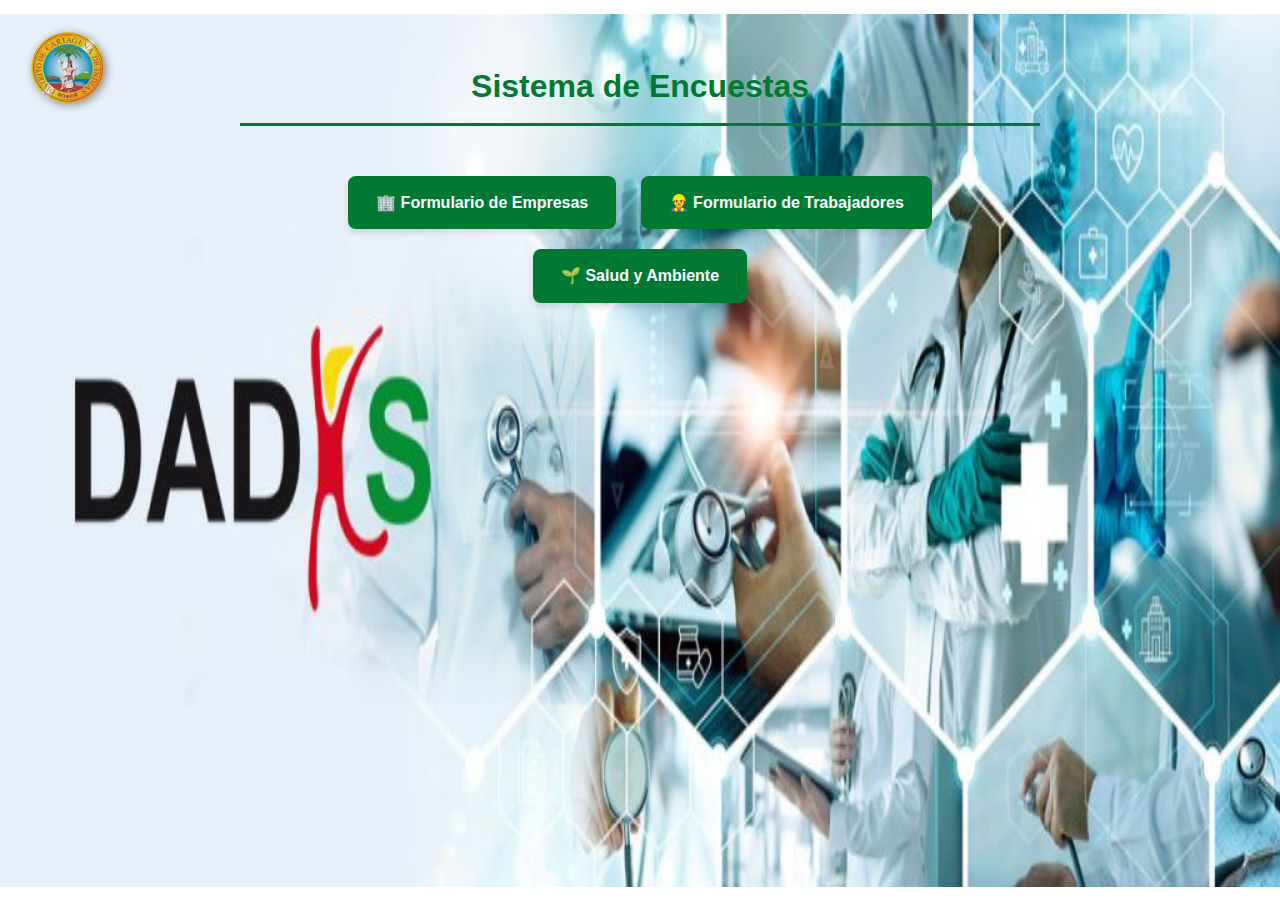
<file: index.html>
<!DOCTYPE html>
<html lang="es">
<head>
  <meta charset="UTF-8" />
  <meta name="viewport" content="width=device-width, initial-scale=1.0" />
  <title>Inicio - Sistema de Encuestas</title>
  <link rel="stylesheet" href="style.css" />
  <style>
    .logo-pequeno {
      position: absolute;
      top: 20px;
      left: 20px;
      width: 100px;
      height: auto;
      z-index: 1000;
      filter: drop-shadow(2px 2px 4px rgba(0,0,0,0.4));
    }
  </style>
</head>

<body>

  <img src="imagenes usadas/logo alcaldia de cartagena.png" alt="Logo" class="logo-pequeno">

  <div class="container">
    <h1>Sistema de Encuestas</h1>

    <div class="botones-centrados">

      <a href="empresa.html" class="boton-formulario">
        🏢 Formulario de Empresas
      </a>

      <a href="trabajadores.html" class="boton-formulario">
        👷 Formulario de Trabajadores
      </a>

      <a href="ambiental.html" class="boton-formulario">
        🌱 Salud y Ambiente
      </a>

    </div>

  </div>

</body>
</html>
</file>
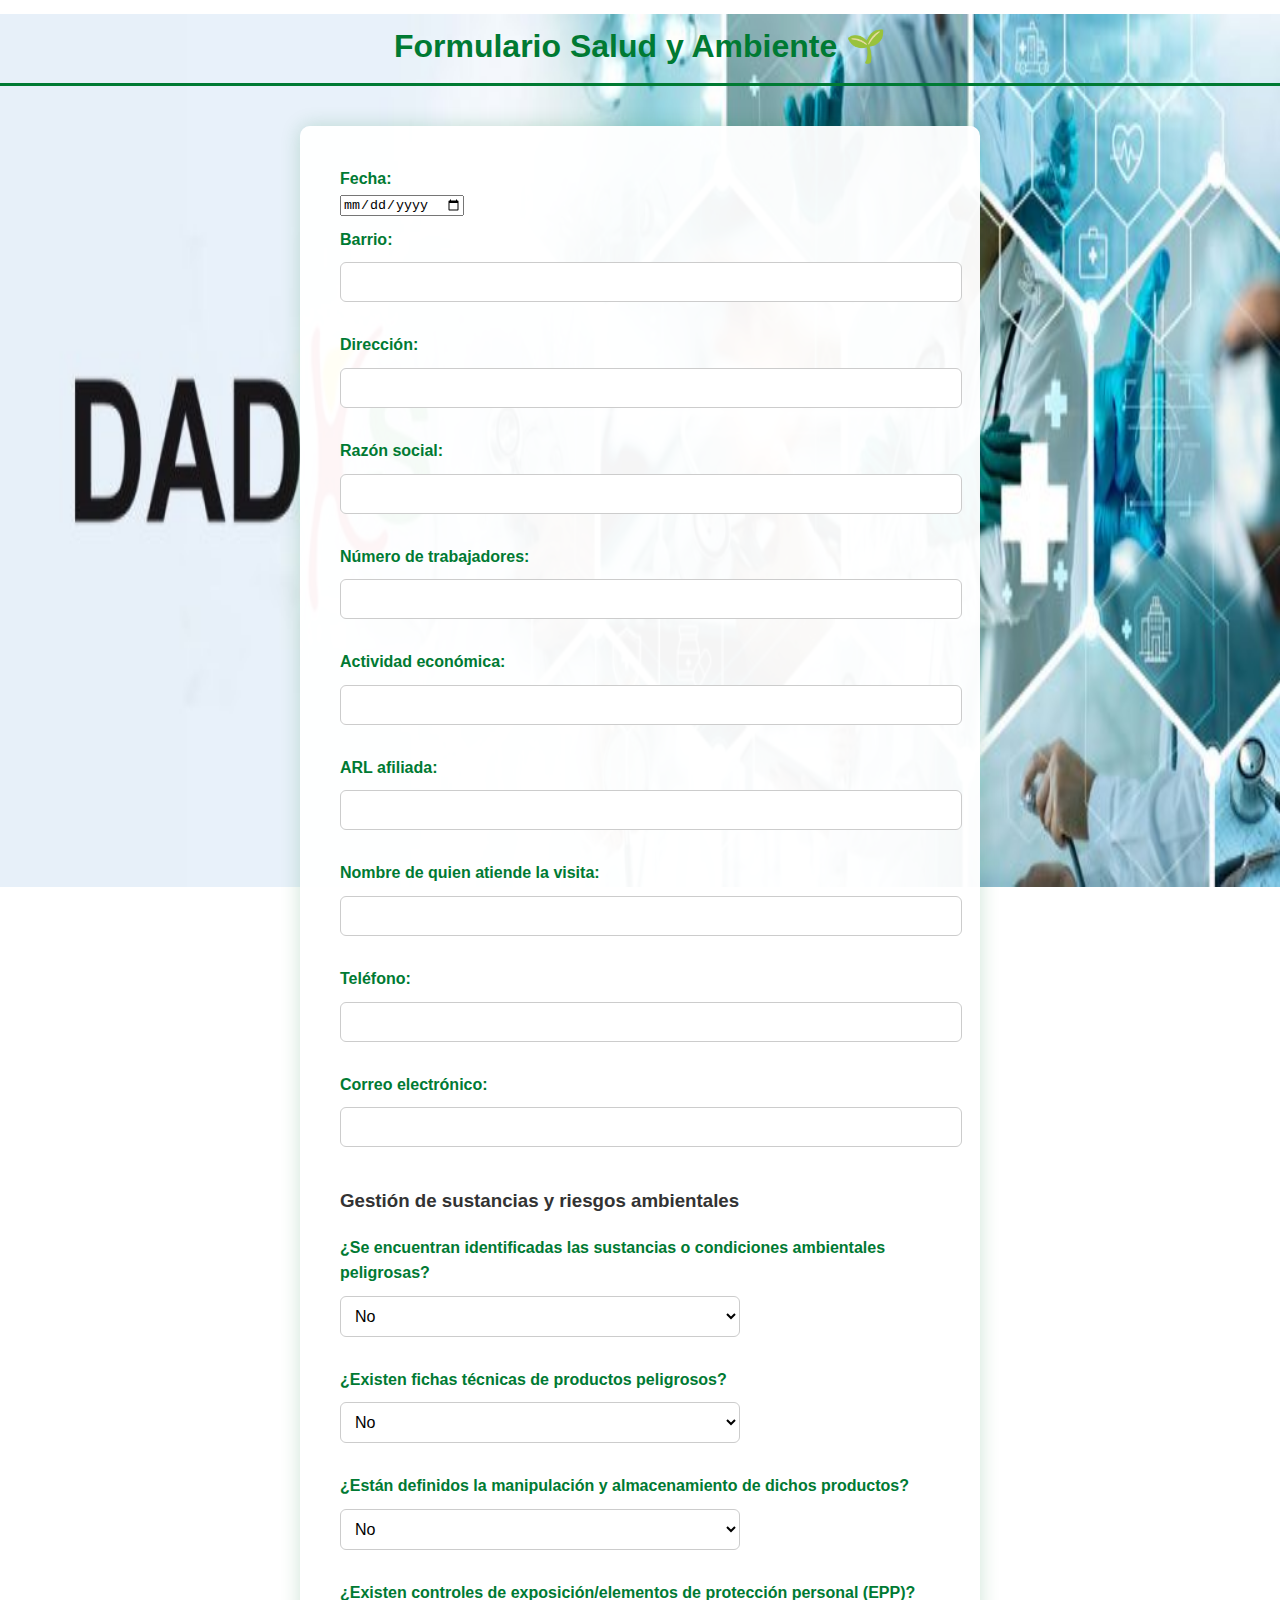
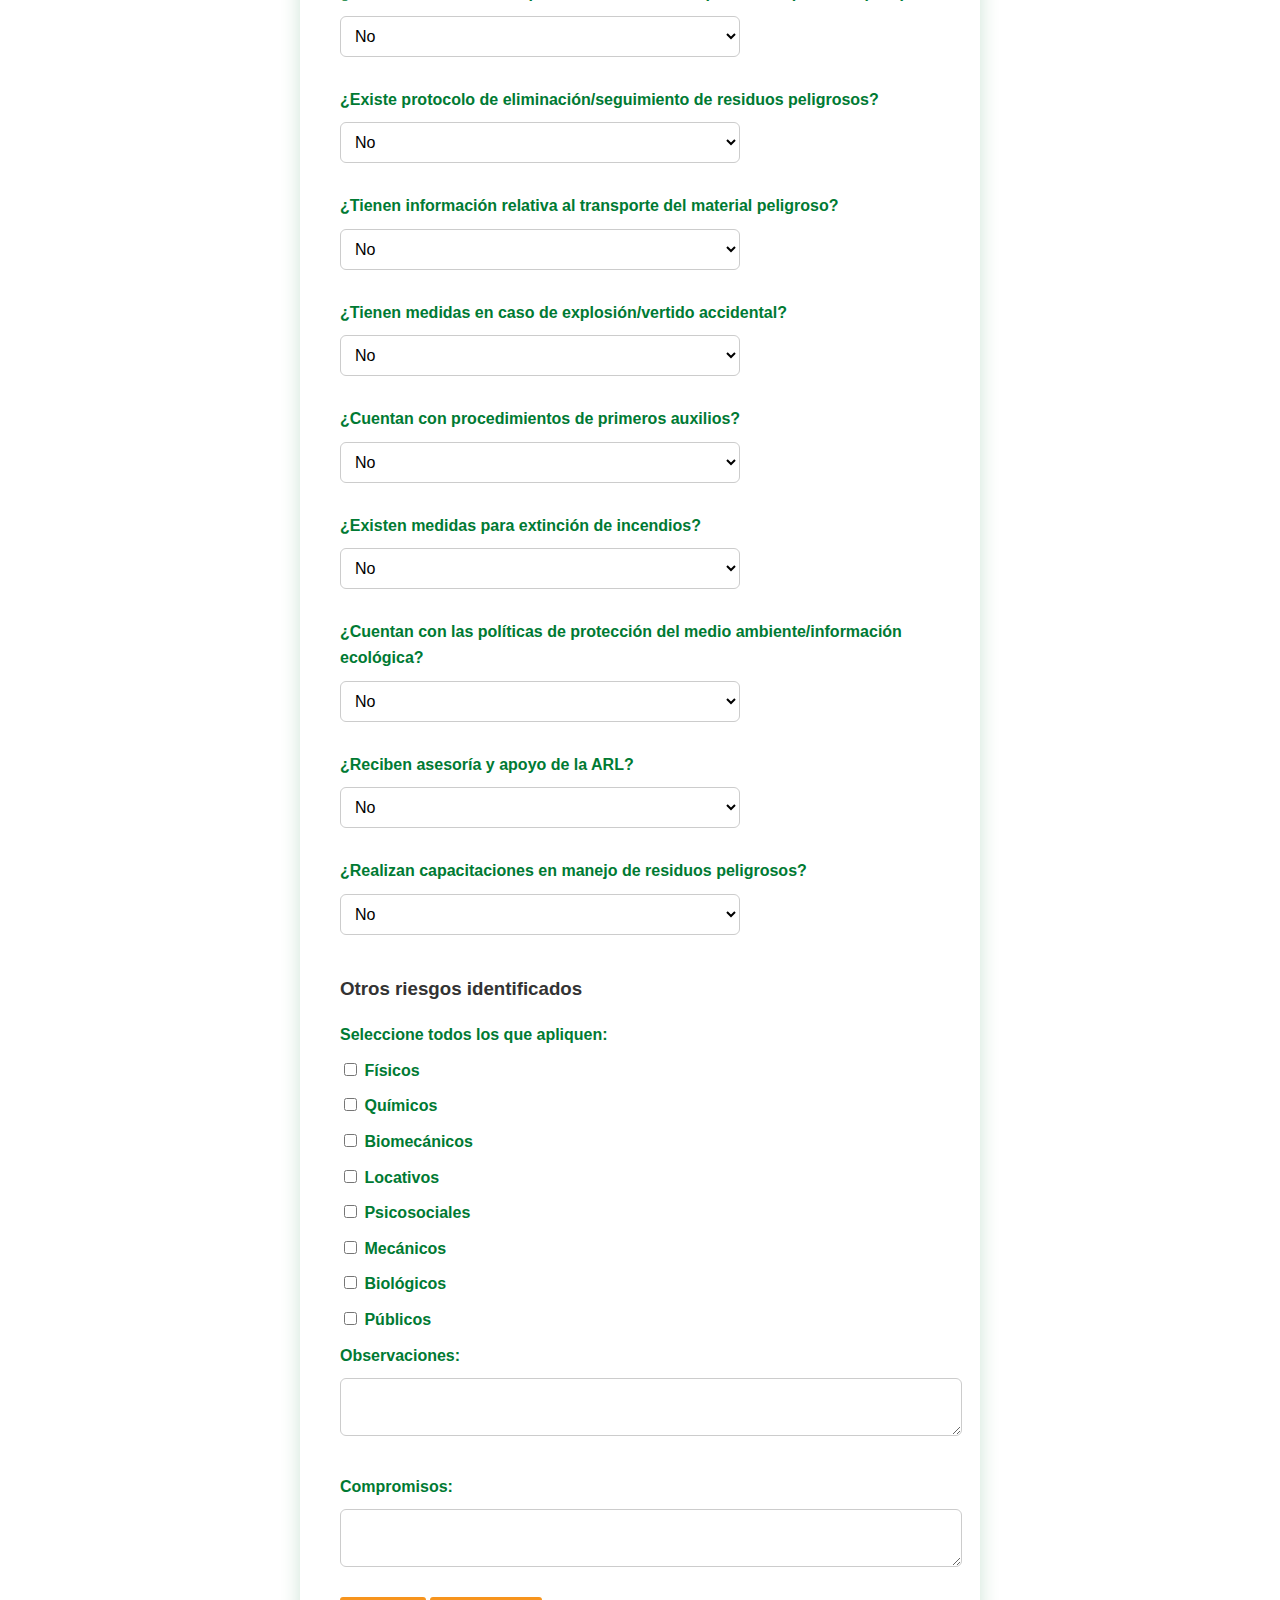
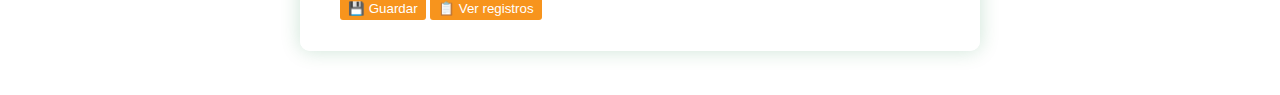
<file: ambiental.html>
<!DOCTYPE html>
<html lang="es">
<head>
  <meta charset="UTF-8">
  <meta name="viewport" content="width=device-width, initial-scale=1.0">
  <title>Salud y Ambiente</title>
  <link rel="stylesheet" href="style.css">
</head>

<body>

  <h1>Formulario Salud y Ambiente 🌱</h1>

  <form id="formSaludAmbiente">

    <label>Fecha:</label>
    <input type="date" name="fecha" required>

    <label>Barrio:</label>
    <input type="text" name="barrio">

    <label>Dirección:</label>
    <input type="text" name="direccion">

    <label>Razón social:</label>
    <input type="text" name="razon">

    <label>Número de trabajadores:</label>
    <input type="number" name="trabajadores" min="0">

    <label>Actividad económica:</label>
    <input type="text" name="actividad">

    <label>ARL afiliada:</label>
    <input type="text" name="arl">

    <label>Nombre de quien atiende la visita:</label>
    <input type="text" name="atendio">

    <label>Teléfono:</label>
    <input type="number" name="telefono">

    <label>Correo electrónico:</label>
    <input type="email" name="correo">

    <!-- 🔹 Sección de Riesgos Ambientales -->
    <h3>Gestión de sustancias y riesgos ambientales</h3>

    <label for="identificacion">
      ¿Se encuentran identificadas las sustancias o condiciones ambientales peligrosas?
    </label>
    <select name="identificacion" id="identificacion">
      <option value="No">No</option>
      <option value="Sí">Sí</option>
    </select>

    <div id="identificacionCuales" style="display:none;">
      <label>¿Cuáles?</label>
      <textarea name="identificacionCuales"></textarea>
    </div>

    <label>
      ¿Existen fichas técnicas de productos peligrosos?
    </label>
    <select name="fichasTecnicas">
      <option value="No">No</option><option value="Sí">Sí</option>
    </select>

    <label>
      ¿Están definidos la manipulación y almacenamiento de dichos productos?
    </label>
    <select name="manipulacionAlmacenamiento">
      <option value="No">No</option><option value="Sí">Sí</option>
    </select>

    <label>
      ¿Existen controles de exposición/elementos de protección personal (EPP)?
    </label>
    <select name="controlesEpp">
      <option value="No">No</option><option value="Sí">Sí</option>
    </select>

    <label>
      ¿Existe protocolo de eliminación/seguimiento de residuos peligrosos?
    </label>
    <select name="residuosPeligrosos">
      <option value="No">No</option><option value="Sí">Sí</option>
    </select>

    <label>
      ¿Tienen información relativa al transporte del material peligroso?
    </label>
    <select name="transporte">
      <option value="No">No</option><option value="Sí">Sí</option>
    </select>

    <label>
      ¿Tienen medidas en caso de explosión/vertido accidental?
    </label>
    <select name="explosion">
      <option value="No">No</option><option value="Sí">Sí</option>
    </select>

    <label>
      ¿Cuentan con procedimientos de primeros auxilios?
    </label>
    <select name="primerosAuxilios">
      <option value="No">No</option><option value="Sí">Sí</option>
    </select>

    <label>
      ¿Existen medidas para extinción de incendios?
    </label>
    <select name="incendios">
      <option value="No">No</option><option value="Sí">Sí</option>
    </select>

    <label>
      ¿Cuentan con las políticas de protección del medio ambiente/información ecológica?
    </label>
    <select name="proteccionAmbiental">
      <option value="No">No</option><option value="Sí">Sí</option>
    </select>

    <label>
      ¿Reciben asesoría y apoyo de la ARL?
    </label>
    <select name="asesoriaArl">
      <option value="No">No</option><option value="Sí">Sí</option>
    </select>

    <label>
      ¿Realizan capacitaciones en manejo de residuos peligrosos?
    </label>
    <select name="capacitacionResiduos">
      <option value="No">No</option><option value="Sí">Sí</option>
    </select>

    <!-- 🔹 Sección Otros riesgos -->
    <h3>Otros riesgos identificados</h3>

    <label>Seleccione todos los que apliquen:</label>
    <div class="checkbox-group">
      <label><input type="checkbox" name="riesgos" value="Físicos"> Físicos</label>
      <label><input type="checkbox" name="riesgos" value="Químicos"> Químicos</label>
      <label><input type="checkbox" name="riesgos" value="Biomecánicos"> Biomecánicos</label>
      <label><input type="checkbox" name="riesgos" value="Locativos"> Locativos</label>
      <label><input type="checkbox" name="riesgos" value="Psicosociales"> Psicosociales</label>
      <label><input type="checkbox" name="riesgos" value="Mecánicos"> Mecánicos</label>
      <label><input type="checkbox" name="riesgos" value="Biológicos"> Biológicos</label>
      <label><input type="checkbox" name="riesgos" value="Públicos"> Públicos</label>
    </div>

    <label>Observaciones:</label>
    <textarea name="observaciones"></textarea>

    <label>Compromisos:</label>
    <textarea name="compromisos"></textarea>

    <button type="button" onclick="guardarAmbiental()">💾 Guardar</button>
    <button type="button" onclick="window.location.href='ambientales_registrados.html'">📋 Ver registros</button>

  </form>

  <script>
    // Mostrar campo ¿Cuáles? cuando eligen "Sí"
    const selectIdentificacion = document.getElementById("identificacion");
    const divCuales = document.getElementById("identificacionCuales");

    selectIdentificacion.addEventListener("change", () => {
      divCuales.style.display = selectIdentificacion.value === "Sí" ? "block" : "none";
    });
  </script>

  <script src="salud_ambiente.js"></script>

</body>
</html>
</file>
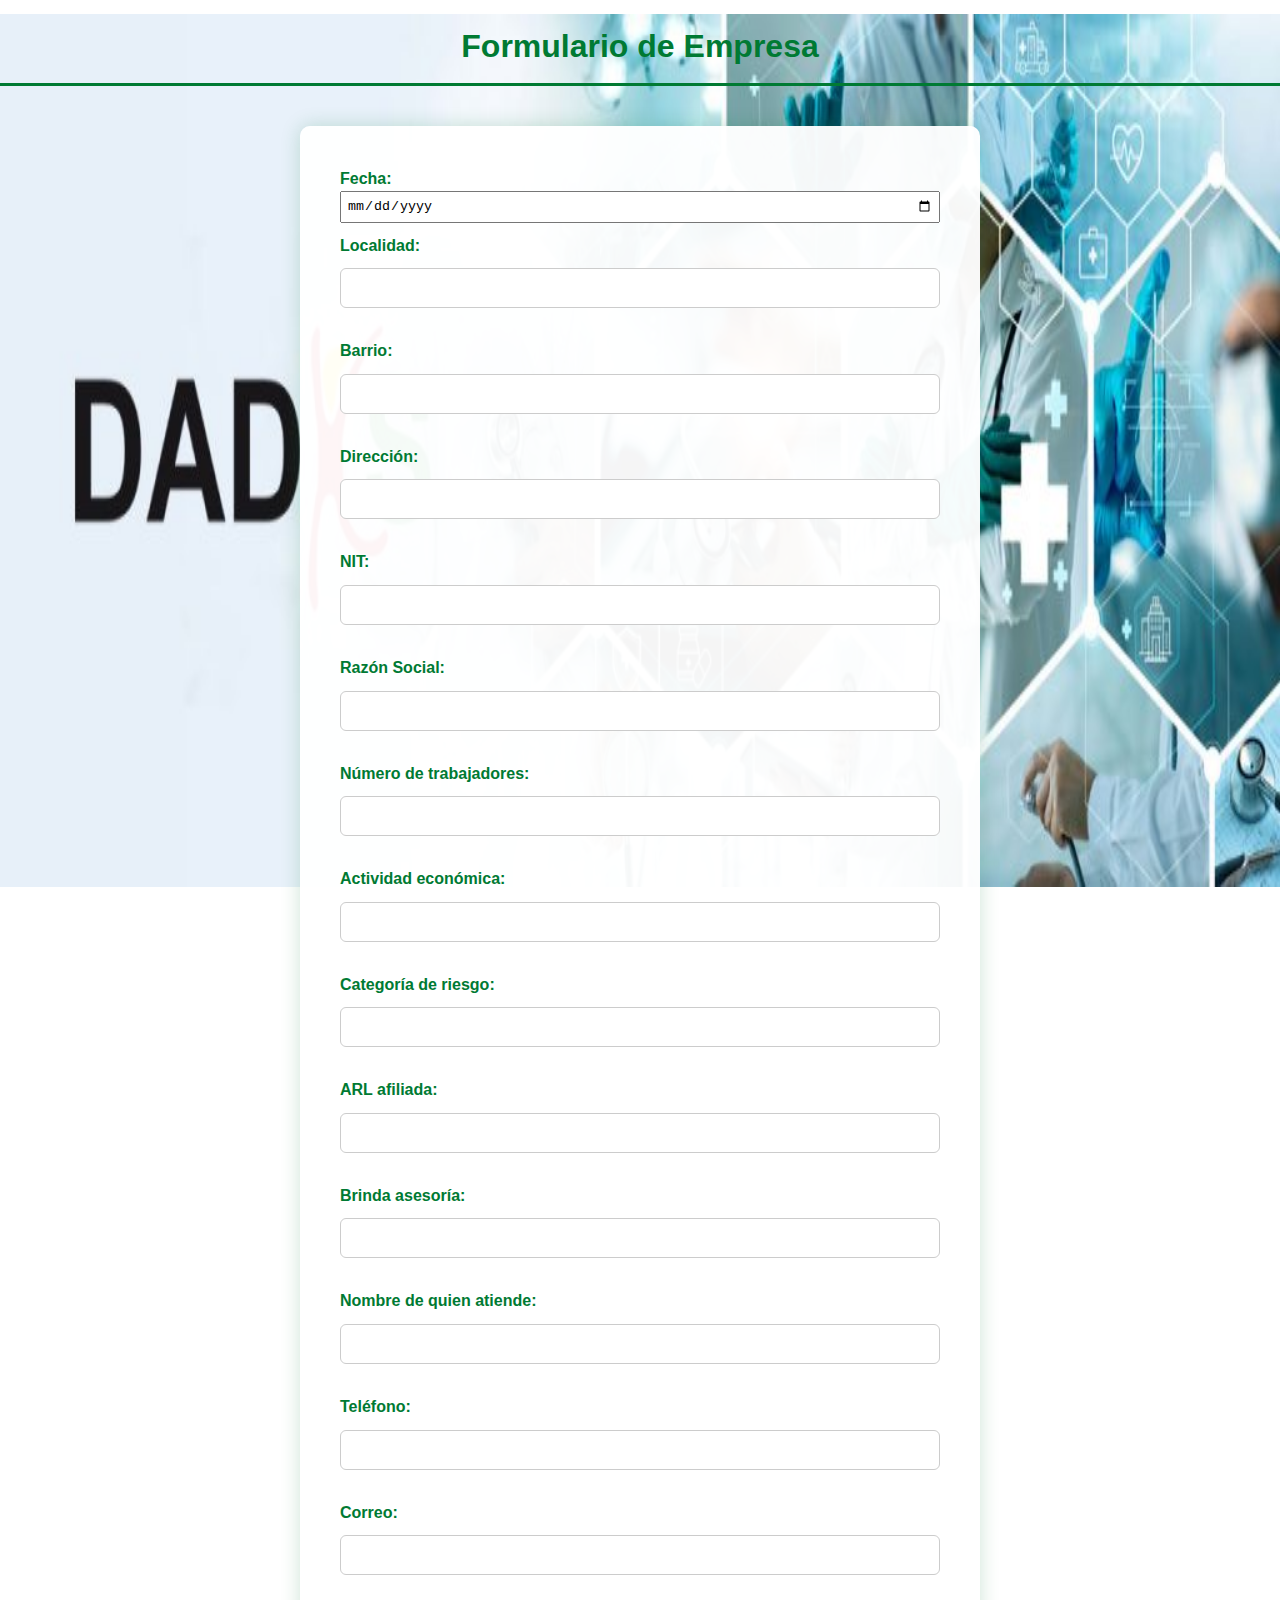
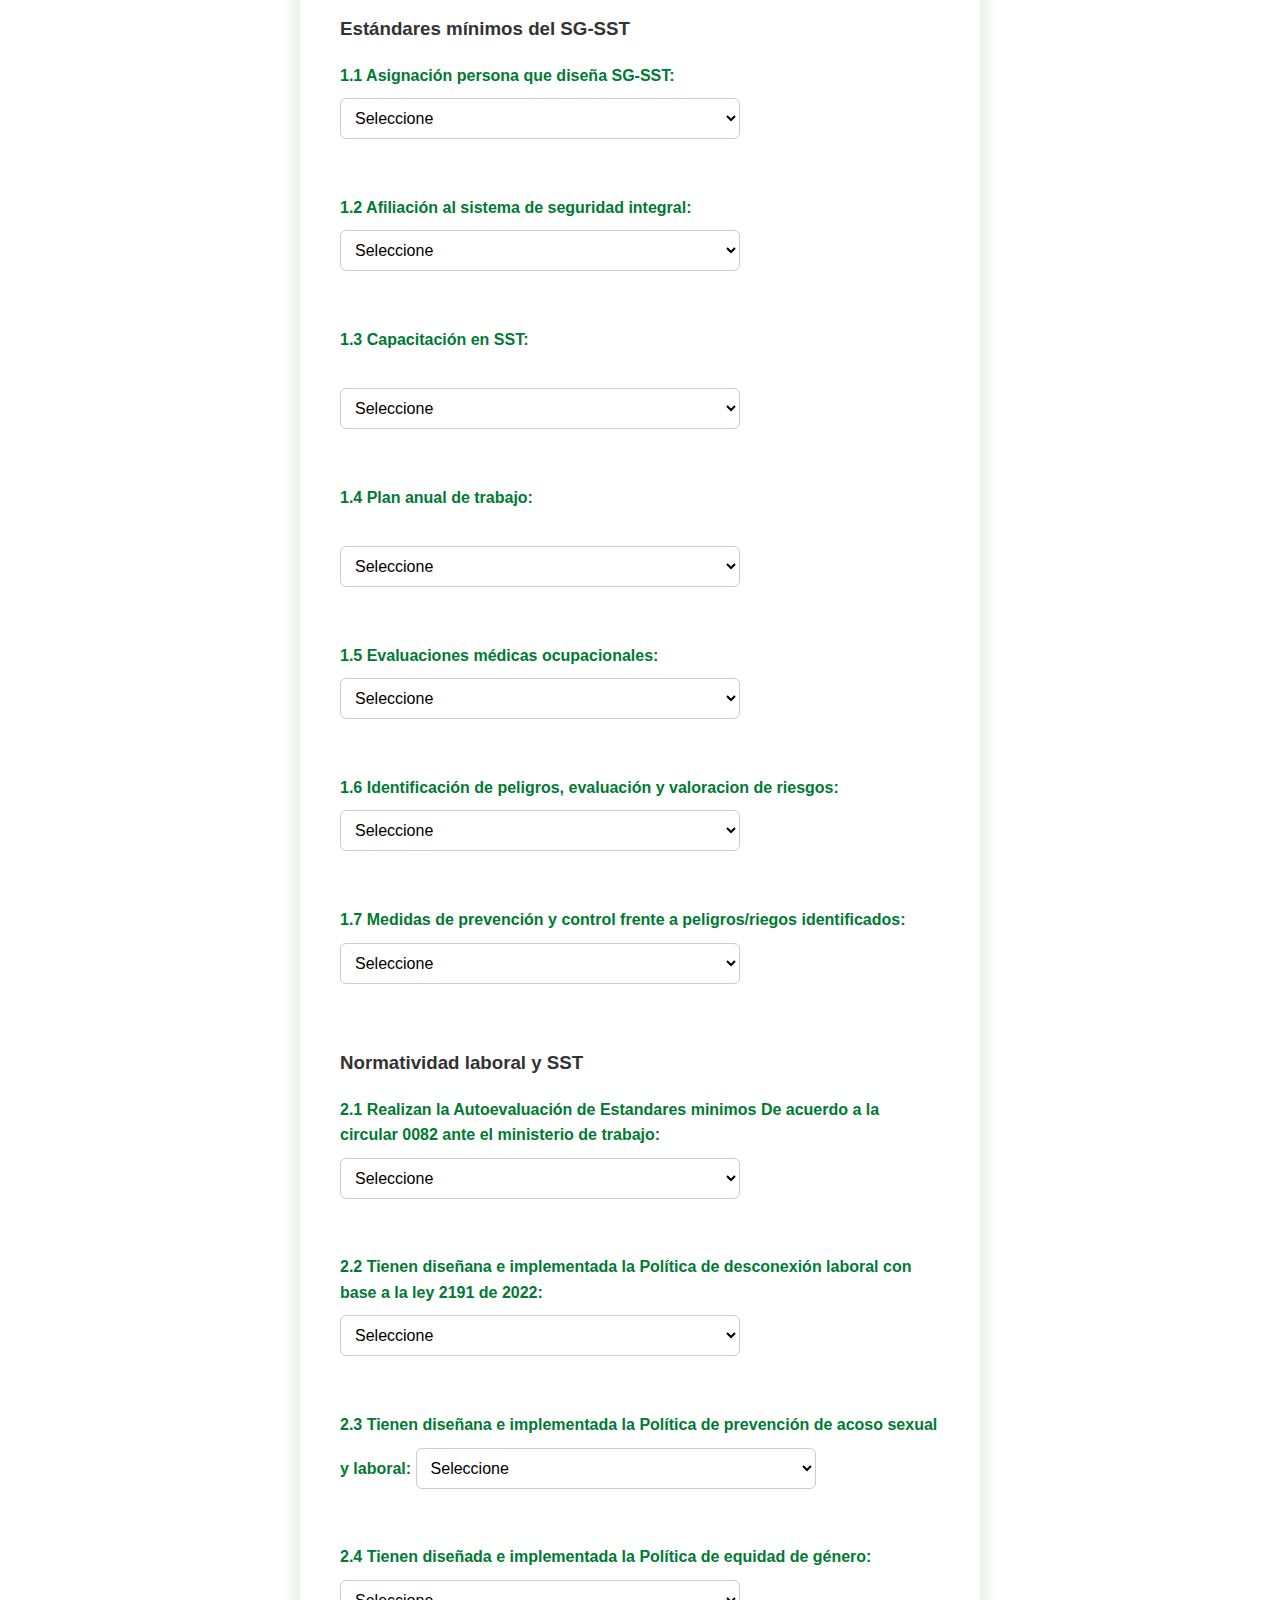
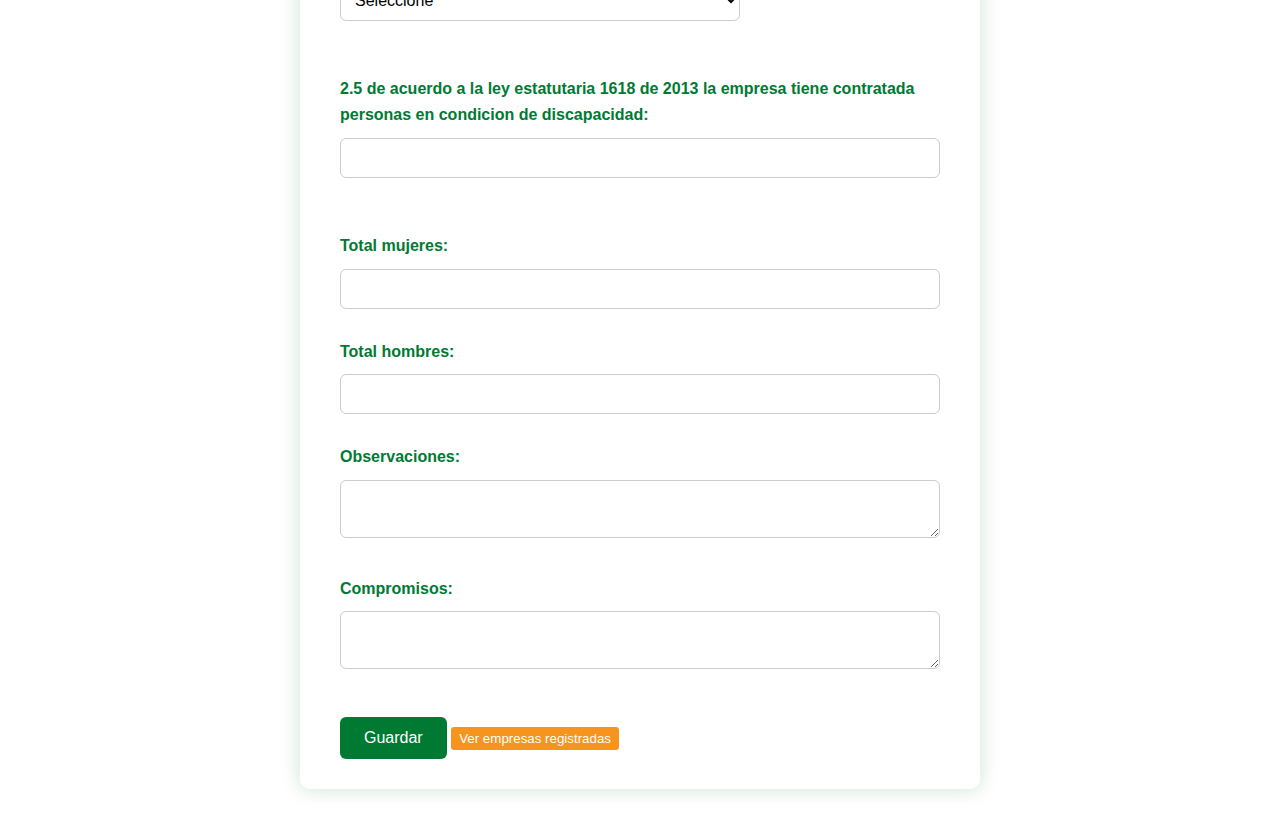
<file: empresa.html>
<!DOCTYPE html>
<html lang="es">
<head>
  <meta charset="UTF-8">
  <meta name="viewport" content="width=device-width, initial-scale=1.0">
  <title>Registro de Empresa</title>
  <style>
    body {
      font-family: Arial, sans-serif;
      padding: 20px;
    }
    label {
      display: block;
      margin-top: 10px;
    }
    input, textarea {
      width: 100%;
      padding: 5px;
      box-sizing: border-box;
    }
    button {
      margin-top: 20px;
      padding: 10px 20px;
    }
  </style>
    <link rel="stylesheet" href="style.css" />
</head>
<body>

  <h1>Formulario de Empresa</h1>

  <form id="formEmpresa">
    <label>Fecha: <input type="date" name="fecha"></label>
    <label>Localidad: <input type="text" name="localidad"></label>
    <label>Barrio: <input type="text" name="barrio"></label>
    <label>Dirección: <input type="text" name="direccion"></label>
    <label>NIT: <input type="text" name="nit" required></label>
    <label>Razón Social: <input type="text" name="nombre" required></label>
    <label>Número de trabajadores: <input type="number" name="trabajadores"></label>
    <label>Actividad económica: <input type="text" name="actividad"></label>
    <label>Categoría de riesgo: <input type="text" name="riesgo"></label>
    <label>ARL afiliada: <input type="text" name="arl"></label>
    <label>Brinda asesoría: <input type="text" name="asesoria"></label>
    <label>Nombre de quien atiende: <input type="text" name="atendio"></label>
    <label>Teléfono: <input type="text" name="telefono"></label>
    <label>Correo: <input type="email" name="correo"></label>
<h3>Estándares mínimos del SG-SST</h3>
<label>1.1 Asignación persona que diseña SG-SST:
  <select name="1_1">
    <option value="">Seleccione</option>
    <option value="Cumple">Cumple</option>
    <option value="No cumple">No cumple</option>
    <option value="No informa">No informa</option>
  </select>
</label><br>

<label>1.2 Afiliación al sistema de seguridad integral:
  <select name="1_2">
    <option value="">Seleccione</option>
    <option value="Cumple">Cumple</option>
    <option value="No cumple">No cumple</option>
    <option value="No informa">No informa</option>
  </select>
</label><br>
<label for="1_3">1.3 Capacitación en SST:</label><br>
<select name="1_3" id="1_3">
  <option value="">Seleccione</option>
  <option value="Cumple">Cumple</option>
  <option value="No cumple">No cumple</option>
  <option value="No informa">No informa</option>
</select><br><br>

<label for="1_4">1.4 Plan anual de trabajo:</label><br>
<select name="1_4" id="1_4">
  <option value="">Seleccione</option>
  <option value="Cumple">Cumple</option>
  <option value="No cumple">No cumple</option>
  <option value="No informa">No informa</option>
</select><br><br>


<label>1.5 Evaluaciones médicas ocupacionales:
  <select name="1_5">
    <option value="">Seleccione</option>
    <option value="Cumple">Cumple</option>
    <option value="No cumple">No cumple</option>
    <option value="No informa">No informa</option>
  </select>
</label><br>

<label>1.6 Identificación de peligros, evaluación y valoracion de riesgos:
  <select name="1_6">
    <option value="">Seleccione</option>
    <option value="Cumple">Cumple</option>
    <option value="No cumple">No cumple</option>
    <option value="No informa">No informa</option>
  </select>
</label><br>

<label>1.7 Medidas de prevención y control frente a peligros/riegos identificados:
  <select name="1_7">
    <option value="">Seleccione</option>
    <option value="Cumple">Cumple</option>
    <option value="No cumple">No cumple</option>
    <option value="No informa">No informa</option>
  </select>
</label><br>

<h3>Normatividad laboral y SST</h3>
<label>2.1 Realizan la Autoevaluación de Estandares minimos De acuerdo a la circular 0082 ante el ministerio de trabajo:
  <select name="2_1">
    <option value="">Seleccione</option>
    <option value="Cumple">Cumple</option>
    <option value="No cumple">No cumple</option>
    <option value="No informa">No informa</option>
  </select>
</label><br>

<label>2.2 Tienen diseñana e implementada la Política de desconexión laboral con base a la ley 2191 de 2022:
  <select name="2_2">
    <option value="">Seleccione</option>
    <option value="Cumple">Cumple</option>
    <option value="No cumple">No cumple</option>
    <option value="No informa">No informa</option>
  </select>
</label><br>

<label>2.3 Tienen diseñana e implementada la Política de prevención de acoso sexual y laboral:
  <select name="2_3">
    <option value="">Seleccione</option>
    <option value="Cumple">Cumple</option>
    <option value="No cumple">No cumple</option>
    <option value="No informa">No informa</option>
  </select>
</label><br>

<label>2.4 Tienen diseñada e implementada la Política de equidad de género:
  <select name="2_4">
    <option value="">Seleccione</option>
    <option value="Cumple">Cumple</option>
    <option value="No cumple">No cumple</option>
    <option value="No informa">No informa</option>
  </select>
</label><br>

<label>2.5 de acuerdo a la ley estatutaria 1618 de 2013 la empresa tiene contratada personas en condicion de discapacidad:
  <input type="number" name="totalDiscapacidad"></label><br>


    <label>Total mujeres: <input type="number" name="totalMujeres"></label>
    <label>Total hombres: <input type="number" name="totalHombres"></label>
    <label>Observaciones: <textarea name="observaciones"></textarea></label>
    <label>Compromisos: <textarea name="compromisos"></textarea></label>

    <button type="submit">Guardar</button>
    <button type="button" onclick="window.location.href='empresas_registradas.html'">Ver empresas registradas</button>
  </form>

  <script>
    const form = document.getElementById("formEmpresa");
    let empresas = JSON.parse(localStorage.getItem("empresas")) || [];
    let indiceEditar = localStorage.getItem("indiceEditar");

    if (indiceEditar !== null) {
      const datos = empresas[indiceEditar];
      if (datos) {
        for (const campo in datos) {
          if (form.elements[campo]) {
            form.elements[campo].value = datos[campo];
          }
        }
      }
      
    }

    form.addEventListener("submit", function(e) {
      e.preventDefault();
      const nuevaEmpresa = {};

      for (const el of form.elements) {
        if (el.name) {
          nuevaEmpresa[el.name] = el.value;
        }
      }

      if (indiceEditar !== null) {
        empresas[indiceEditar] = nuevaEmpresa;
        localStorage.removeItem("indiceEditar");
        indiceEditar = null;
        alert("Empresa editada correctamente.");
      } else {
        empresas.push(nuevaEmpresa);
        alert("Empresa registrada correctamente.");
      }

      localStorage.setItem("empresas", JSON.stringify(empresas));
      form.reset();
      form.elements['fecha'].focus();
    });
  </script>

</body>
</html>
</file>
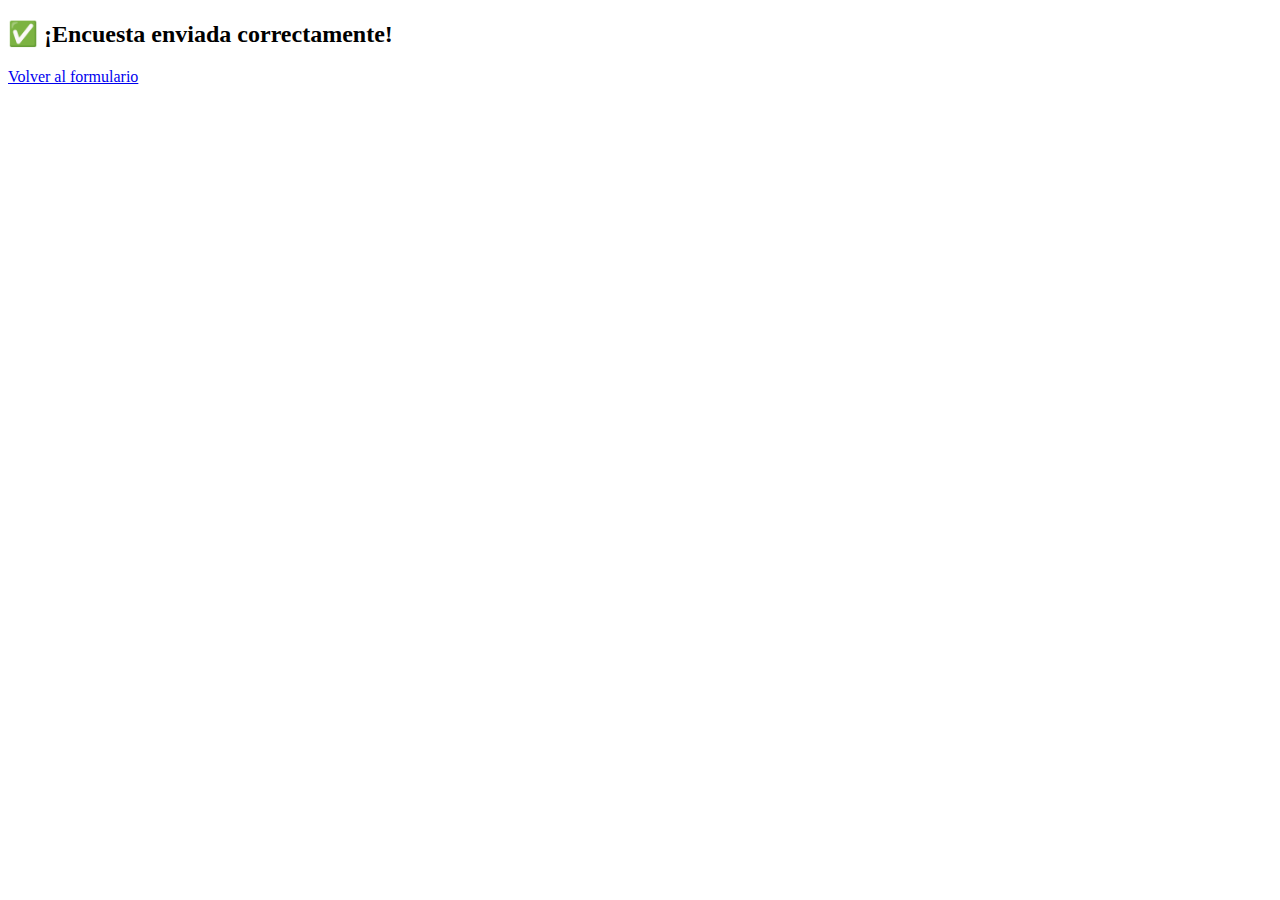
<file: gracias.html>
<!DOCTYPE html>
<html lang="es">
<head>
  <meta charset="UTF-8">
  <title>Gracias</title>
</head>
<body>
  <h2>✅ ¡Encuesta enviada correctamente!</h2>
  <a href="empresa.html">Volver al formulario</a>
</body>
</html>
</file>
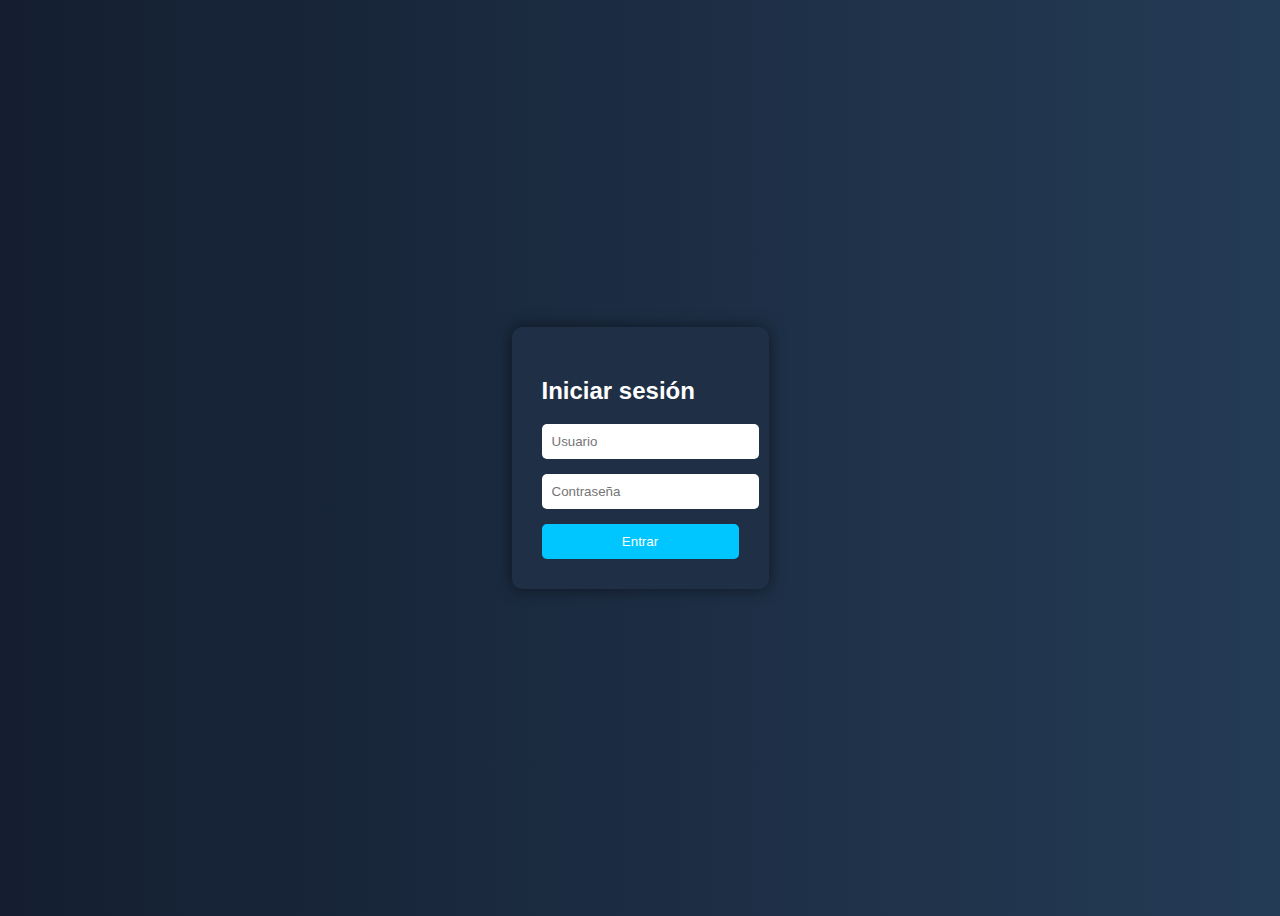
<file: login.html>
<!DOCTYPE html>
<html lang="es">
<head>
  <meta charset="UTF-8">
  <title>Iniciar Sesión</title>
  <style>
    body {
      font-family: Arial, sans-serif;
      background: linear-gradient(to right, #141E30, #243B55);
      color: white;
      display: flex;
      justify-content: center;
      align-items: center;
      height: 100vh;
    }

    form {
      background: #1f2f46;
      padding: 30px;
      border-radius: 10px;
      box-shadow: 0 0 15px rgba(0,0,0,0.5);
    }

    input {
      display: block;
      width: 100%;
      margin-bottom: 15px;
      padding: 10px;
      border: none;
      border-radius: 5px;
    }

    button {
      background: #00c6ff;
      color: white;
      padding: 10px;
      width: 100%;
      border: none;
      border-radius: 5px;
      cursor: pointer;
    }

    button:hover {
      background: #0072ff;
    }
  </style>
</head>
<body>

  <form method="POST" action="validar_login.php">
    <h2>Iniciar sesión</h2>
    <input type="text" name="usuario" placeholder="Usuario" required>
    <input type="password" name="clave" placeholder="Contraseña" required>
    <button type="submit">Entrar</button>
  </form>

</body>
</html>
</file>
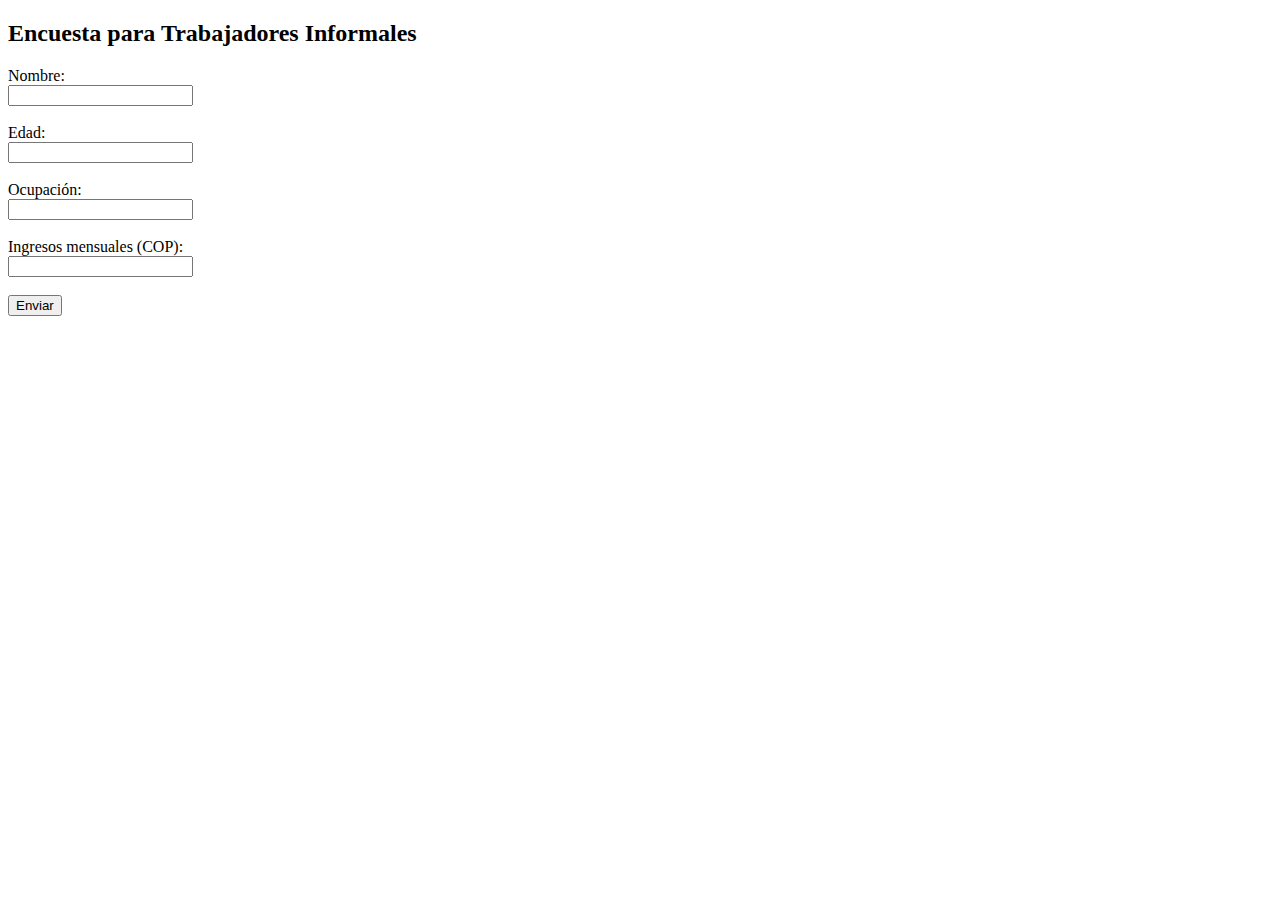
<file: trabajador.html>
<!DOCTYPE html>
<html lang="es">
<head>
  <meta charset="UTF-8">
  <title>Encuesta Trabajador</title>
</head>
<body>
  <h2>Encuesta para Trabajadores Informales</h2>
  <form action="guardar_trabajador.php" method="POST">
    <label>Nombre:</label><br>
    <input type="text" name="nombre" required><br><br>

    <label>Edad:</label><br>
    <input type="number" name="edad" required><br><br>

    <label>Ocupación:</label><br>
    <input type="text" name="ocupacion" required><br><br>

    <label>Ingresos mensuales (COP):</label><br>
    <input type="number" name="ingresos" step="0.01" required><br><br>

    <button type="submit">Enviar</button>
  </form>
</body>
</html>
</file>
<file: style.css>
body {
  font-family: Arial, sans-serif;
  margin: 0;
  padding: 0;
  line-height: 1.6;
  color: #333;

  background-image: url("imagenes usadas/salud publica dadis.jpg");
  background-repeat: no-repeat;
  background-position: center center;
  background-attachment: fixed;
  background-size: 100% 97vh; /* Menos ancha y más alta */
}

/* TÍTULOS */
h1 {
  color: #007A33;
  border-bottom: 3px solid #007A33;
  padding-bottom: 10px;
  text-align: center;
}

/* BOTÓN ELIMINAR TODAS */
#botonEliminarTodas {
  position: fixed;
  top: 20px;
  right: 20px;
  background-color: #D2342E;
  color: #fff;
  padding: 8px 16px;
  border: none;
  cursor: pointer;
  border-radius: 4px;
}

#botonEliminarTodas:hover {
  background-color: #BF1F1A;
}

/* BOTÓN EXPORTAR EXCEL */
#botonExcel {
  background-color: #007A33;
  color: #fff;
  padding: 8px 16px;
  border: none;
  cursor: pointer;
  border-radius: 4px;
  margin-bottom: 10px;
}

#botonExcel:hover {
  background-color: #005F26;
}

/* TABLA DE EMPRESAS */
table {
  width: 100%;
  border-collapse: collapse;
  background-color: #fff;
}

th, td {
  border: 1px solid #ccc;
  padding: 8px;
  vertical-align: top;
}

th {
  background-color: #007A33;
  color: #fff;
}

tr:nth-child(even) {
  background-color: #f2f2f2;
}

/* BOTONES DENTRO DE TABLA */
button {
  background-color: #F7941D;
  color: #fff;
  padding: 4px 8px;
  border: none;
  cursor: pointer;
  border-radius: 3px;
}

button:hover {
  filter: brightness(0.9);
}

/* FORMULARIO DE REGISTRO */
form {
  background-color: rgba(255, 255, 255, 0.96);
  max-width: 600px;
  margin: 40px auto;
  padding: 30px 40px;
  border-radius: 10px;
  box-shadow: 0 0 20px rgba(0, 122, 51, 0.2);
}

/* ENTRADAS DEL FORMULARIO */
form input[type="text"],
form input[type="number"],
form input[type="email"],
form select,
form textarea {
  width: 100%;
  padding: 10px;
  margin: 10px 0 20px 0;
  border: 1px solid #ccc;
  border-radius: 6px;
  font-size: 16px;
}

/* ETIQUETAS DEL FORMULARIO */
form label {
  font-weight: bold;
  display: block;
  margin-top: 10px;
  color: #007A33;
}

/* BOTÓN DE ENVIAR FORMULARIO */
form button[type="submit"] {
  background-color: #007A33;
  color: white;
  padding: 12px 24px;
  border: none;
  border-radius: 6px;
  font-size: 16px;
  cursor: pointer;
  transition: background-color 0.3s;
}

form button[type="submit"]:hover {
  background-color: #005f26;
}

/* BOTONES DE NAVEGACIÓN ENTRE FORMULARIOS */
.nav-buttons {
  display: flex;
  justify-content: center;
  gap: 20px;
  margin: 20px 0;
}

.nav-buttons a {
  background-color: #F7941D;
  color: #fff;
  text-decoration: none;
  padding: 10px 20px;
  border-radius: 6px;
  font-weight: bold;
  transition: background-color 0.3s;
}

.nav-buttons a:hover {
  background-color: #d97b00;
}
select {
  padding: 6px 10px;
  border-radius: 4px;
  border: 1px solid #ccc;
  background-color: #fff;
  font-size: 14px;
  margin-top: 5px;
  margin-bottom: 15px;
  width: 100%;
  max-width: 400px; /* o ajusta según tu diseño */
  box-sizing: border-box;
}

select:focus {
  border-color: #007A33;
  outline: none;
}
.botones-centrados {
  text-align: center;
  margin-top: 40px;
}

.boton-formulario {
  display: inline-block;
  margin: 10px;
  padding: 14px 28px;
  background-color: #007A33; /* Verde institucional */
  color: white;
  text-decoration: none;
  font-size: 16px;
  font-weight: bold;
  border-radius: 8px;
  transition: background-color 0.3s, transform 0.2s;
  box-shadow: 0 4px 6px rgba(0, 0, 0, 0.1);
}

.boton-formulario:hover {
  background-color: #005F26;
  transform: scale(1.05);
}

.container {
  max-width: 800px;
  margin: 0 auto;
  padding: 40px 20px;
  text-align: center;
}

h1 {
  color: #007A33;
  border-bottom: 3px solid #007A33;
  padding-bottom: 10px;
}
.logo-pequeno {
  position: absolute; /* Lo ubicamos respecto al body */
  top: 20px;          /* Separación del borde superior */
  left: 20px;         /* Separación del borde izquierdo */
  width: 60px;        /* Un tamaño un poco mayor para que destaque */
  height: auto;
  z-index: 1000;      /* Encima de la imagen de fondo */
}
</file>
